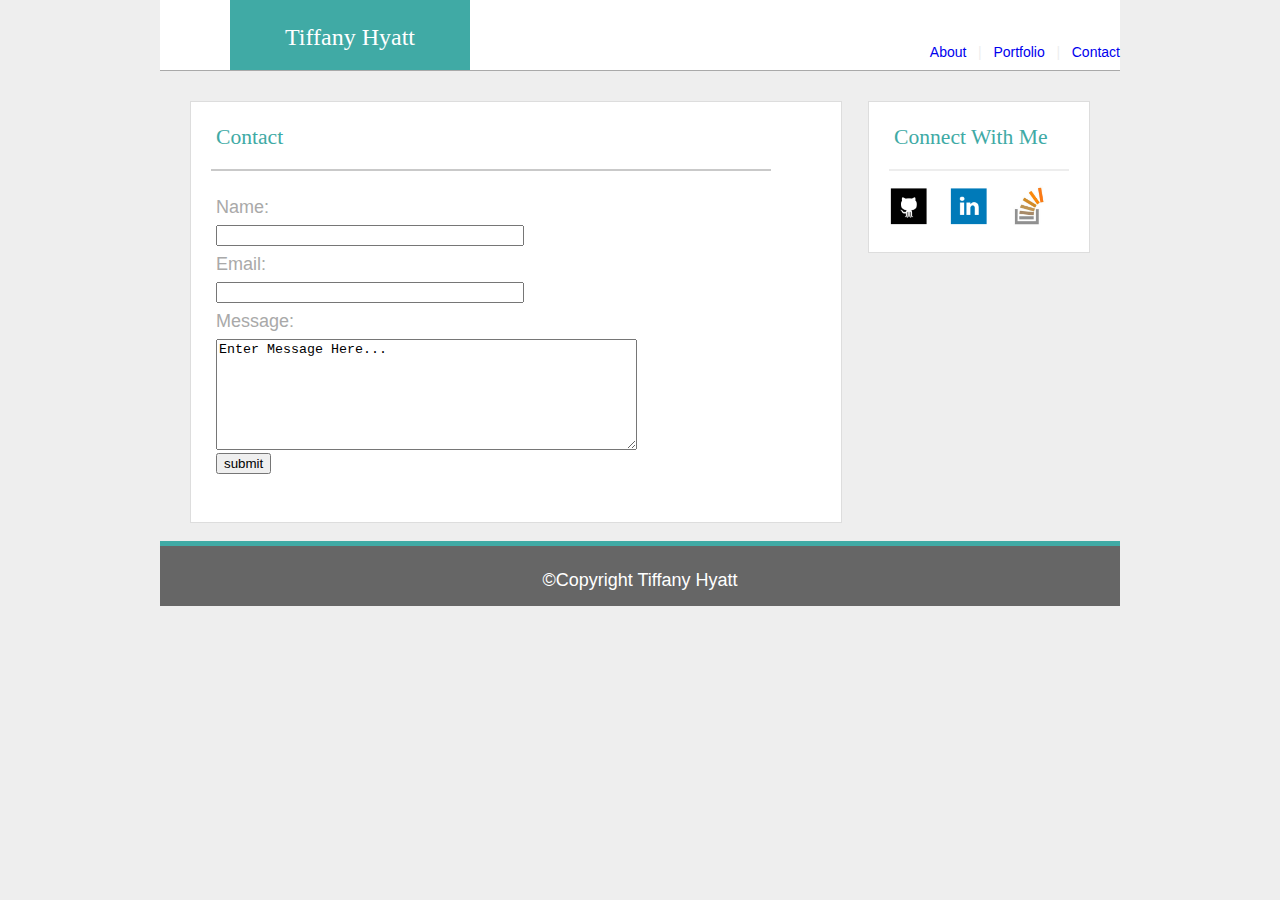
<file: contact.html>
<!DOCTYPE html>
<html lang="en-us">
<head>
	<meta charset="UTF-8">
	<link rel="stylesheet" href="assets/css/reset.css" type="text/css">
	<link rel="stylesheet" href="assets/css/style.css" type="text/css">
	<title>Contact Me</title>
</head>
<body>
	<!--Header-->
	<div id="headone">
	<!--Navigation-->
	<nav>
		<header>
			<h2>Tiffany Hyatt</h2>
			<ul id="navbox">
				<li><a href="index.html">About&nbsp;&nbsp;&nbsp;</a></li>
				<li id="opaquetext">|&nbsp;&nbsp;&nbsp;</li>
				<li><a href="portfolio.html">Portfolio&nbsp;&nbsp;&nbsp;</a></li>
				<li id="opaquetext">|&nbsp;&nbsp;&nbsp;</li>
				<li><a href="contact.html">Contact</a></li>		
			</ul>
		</header>
	</nav>
	</div>
	<!--Section-->
	<div id="wrapper">
	<section>
	<!--Contact Form Section-->
		<article>
			<h1></h1>
			<h2></h2>
			<h3>Contact</h3>
			<!--Opaque Horizontal Rule-->
				<div id="maincontenthr"></div>
				<br>
				<!--Contact Form-->
					<form>
						<label id="contactlabel" for="name">Name:</label><br>
						<input id="contactinput" type="text" name="firstname" maxlength="40"><br>
						<label id="contactlabel" for="email">Email:</label><br>
						<input id="contactinput" type="email" name="email" maxlength="40"><br>
						<label id="contactlabel" for="message">Message:</label><br>
						<textarea rows="7" cols="50" name="message" form="usermsgs">Enter Message Here...</textarea><br>
						<input type="submit" value="submit">
					</form>
		</article>	

	</section>
	<!--Contact Section in Right Rail-->
	<aside>
		<h3>Connect With Me</h3>
		<!--Opaque Horizontal Rule-->
			<div id="rightrailhr"></div>
			<ul>
				<li><a href="gw.bootcampcontent.com/Trenette12" title="Tiffany Hyatt's GitHub" target="_blank"><img class="logo" src="assets/images/github.png" alt="Github logo"></a></li>
				<li><a href="https://www.linkedin.com/in/tiffany-hyatt-a67a494b/" title="Tiffany Hyatt's Linked In Profile" target="_blank"><img class="logo" src="assets/images/linkedin.png" alt="Linked In logo"></a></li>
				<li><a href="http://stackoverflow.com/users/7366974/tiffany-hyatt" title="Tiffany Hyatt's Stack Overflow" target="_blank"><img class="logo" src="assets/images/stack-overflow.jpg" alt="Stack Overflow Logo"></a></li>
			</ul>
	</aside>

	</div>
		<!--Footer-->
	<footer>
		<p class="center">&copy;Copyright Tiffany Hyatt</p>

	</footer>
</body>
</html>
</file>
<file: assets/css/style.css>
/*#container
{
	width: 100%;

}*/
body 
{
	width: 960px;
	font-family: 'Arial', 'Helvetica Neue', Helvetica, sans-serif;
	font-size: 18px;
	background-color: #eee;
	margin: 0 auto 0 auto;
}

header
{
/*	font-family: 'Georgia', Times, Times New Roman, serif;
	font-size: 18px;*/
	height: 70px;
	width: 240px;
	text-align: center;
	margin-left: 70px;
	background-color: #40AAA5;
	display: inline-block;

}


#navbox
{
	position: absolute;
	top: 30px;
	right: 160px;
	color: #a9a9a9;
	font-size: 14px;
	margin-bottom: 15px
}

a:link
{
	text-decoration: none;

}

nav
{
	font-family: 'Arial', 'Helvetica Neue', Helvetica, sans-serif;
	font-size: 18px;
	float: left;

}

footer 
{
	font-family: 'Arial', 'Helvetica Neue', Helvetica, sans-serif;
	font-size: 18px;
	background-color: #666666;
	width: 960px;
	height: 60px;
	margin: 0 auto 0 auto;
	border-top: solid #40AAA5 5px;
	text-align: center;
}

section
{
	width: 650px;
	font-family: 'Arial', 'Helvetica Neue', Helvetica, sans-serif;
	font-size: 18px;
	float: left;
	background-color: #fff;
	height: 420px;
	/*margin-left: 40px;*/
	margin-top: 10px;
	/*text-align: center;*/
	border: solid #dddddd 1px;

}

aside
{
	font-family: 'Arial', 'Helvetica Neue', Helvetica, sans-serif;
	width: 220px;
	background-color: #fff;
	margin-right: 300px;
	margin-top: 10px;
	height: 150px;
	float: right;
	text-align: center;
	border: solid #dddddd 1px;

}

article
{
	font-family: 'Arial', 'Helvetica Neue', Helvetica, sans-serif;
	font-size: 18px;

}

.clearfix
{
	clear: both;
}

h1
{
	font-family: 'Georgia', Times, Times New Roman, serif;
}

h2
{
	font-family: 'Georgia', Times, Times New Roman, serif;	color: #ffffff;
	text-align: center;
	margin-top: 25px;
	font-size: x-large;
}

h3
{
	font-family: 'Georgia', Times, Times New Roman, serif;	color: #40AAA5;
	text-align: left;
	margin-left: 25px;
	font-size: larger;
	margin-top: 25px;

}

p
{
	font-family: 'Arial', 'Helvetica Neue', Helvetica, sans-serif;
	font-size: large;
	margin-left: 20px;
	margin-right: 20px;
}

#headone
{
	height: 70px;
	width: 960px;
	text-align: center;
	background-color: #ffffff;
	margin: 0 auto 0 auto;
	border-bottom: solid #a9a9a9 1px;
}

li
{
	display: inline;
	float: left;
	margin-top: 15px;
}

#opaquetext
{
	color: #a9a9a9;
	opacity: .2;

}

#wrapper
{
	width: 1200px;
	background-color: #eee;
	height: 450px;
	margin-top: 20px;
	margin-left: 30px;
}

.left 
{
	float: left;
	width: 150px;
	height: 150px;
	margin-left: 20px;
	padding-right: 10px;
}

.logo
{
	width: 40px;
	height: 40px;
	display: inline-block;
	margin-left: 20px;
}

.center
{
	margin: 0 auto 0 auto;
	margin-top: 25px;
	color: #fff;
	font-family: 'Arial', 'Helvetica Neue', Helvetica, sans-serif;

}

#maincontenthr
{
	border-bottom: solid #C9C9C9 2px;
	width: 560px;
	margin-left: 20px;
	margin-right: 20px;
	margin-top: 20px;

}

#rightrailhr
{
	border-bottom: solid #EDEDED 2px;
	width: 180px;
	margin-left: 20px;
	margin-right: 20px;
	margin-top: 20px;

}

#contactlabel
{
	color: #a9a9a9;
	line-height: 2.0;

}

#contactinput
{
	width: 300px;
}

form 
{
	margin-left: 25px;
}

#portfolio
{
	width: 100%;
	float: left;
	margin-left: 20px;
}

#portfolio-img1
{
	position: absolute;
	left: 200px;
}

#portfolio-img2
{
	position: absolute;
	left: 520px;
	top: 185px;
}

#portfolio-img3
{
	position: absolute;
	left: 200px;
	top: 385px;
}

#portfolio-img4
{
	position: absolute;
	left: 520px;
	top: 385px;
}

#portfolio-banner1
{
	width: 130px;
	z-index: 2px;
	position: absolute;
	left: 180px;
	height: 20px;
	color: #fff;
	margin-top: 80px;
	background-color: #40aaa5;
	text-align: center;
}

#portfolio-banner2
{
	width: 130px;
	z-index: 2px;
	position: absolute;
	left: 500px;
	top: 185px;
	height: 20px;
	color: #fff;
	margin-top: 80px;
	background-color: #40aaa5;
	text-align: center;
}

#portfolio-banner3
{
	width: 130px;
	z-index: 2px;
	position: absolute;
	left: 180px;
	top: 385px;
	height: 20px;
	color: #fff;
	margin-top: 80px;
	background-color: #40aaa5;
	text-align: center;
}

#portfolio-banner4
{
	width: 130px;
	z-index: 2px;
	position: absolute;
	left: 500px;
	top: 385px;
	height: 20px;
	color: #fff;
	margin-top: 80px;
	background-color: #40aaa5;
	text-align: center;
}
</file>
